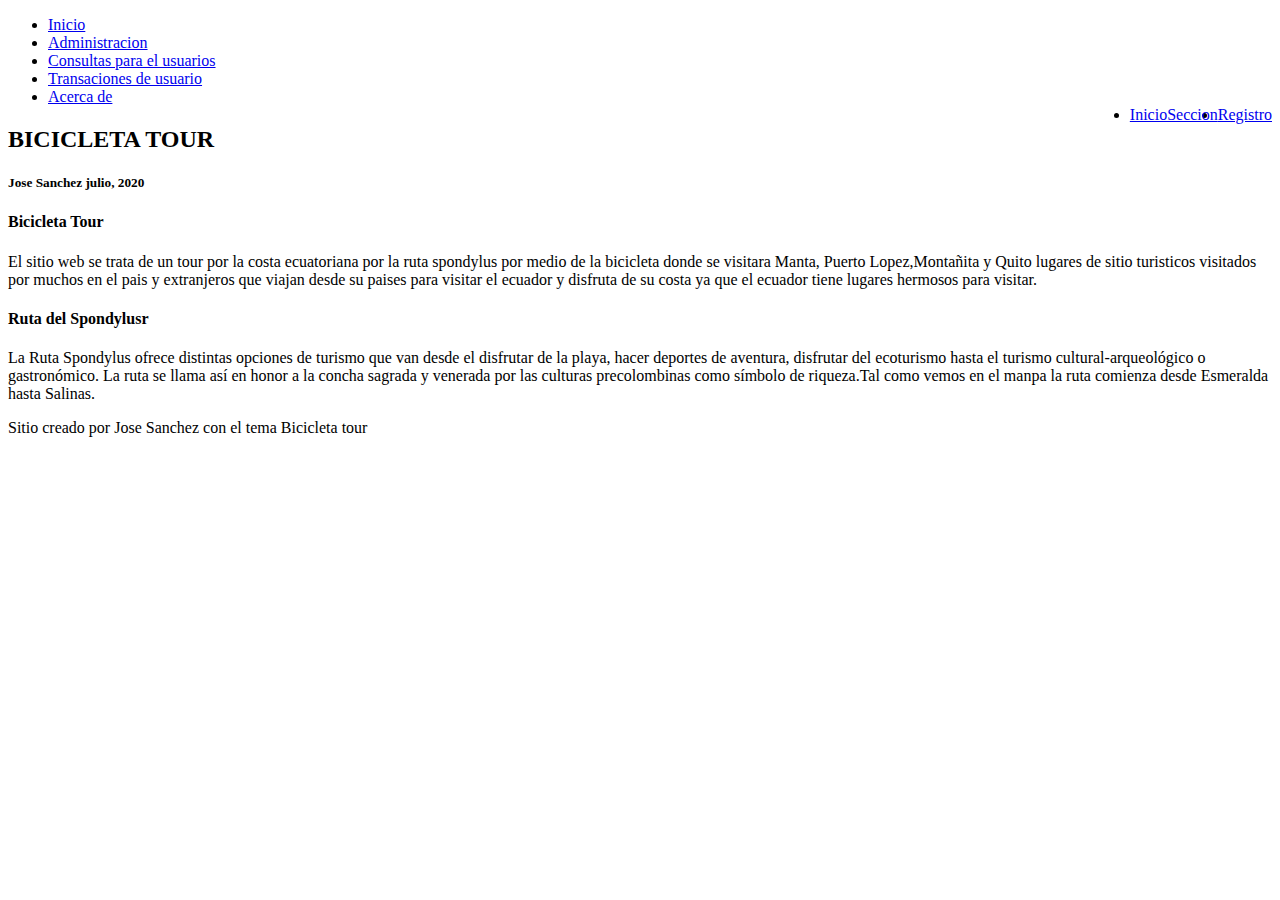
<file: index.html>
<!DOCTYPE html>
<html>
<head>
<title>Bicicleta tours</title>
<meta name="viewport" content="width=device-width, initial-scale=1">
<link rel="stylesheet" type="text/css" href="C:\Users\daniel\Desktop\BicicletaTour\Estilos\Barra.css">
<link rel="stylesheet" type="text/css" href="C:\Users\daniel\Desktop\BicicletaTour\Estilos\Tour.css">
<link rel="stylesheet" type="text/css" href="C:\Users\daniel\Desktop\BicicletaTour\Estilos\footer.css">
<link rel="stylesheet" href="https://stackpath.bootstrapcdn.com/bootstrap/4.5.0/css/bootstrap.min.css" integrity="sha384-9aIt2nRpC12Uk9gS9baDl411NQApFmC26EwAOH8WgZl5MYYxFfc+NcPb1dKGj7Sk" crossorigin="anonymous">
</head>
<body>
  <header>
    <ul>
  <li><a href="C:\Users\daniel\Desktop\BicicletaTour\index.html">Inicio</a></li>
  <li><a href="C:\Users\daniel\Desktop\BicicletaTour\Adminitracion.html">Administracion</a></li>
  <li><a href="C:\Users\daniel\Desktop\BicicletaTour\Consultas.html">Consultas para el usuarios</a></li>
  <li><a href="C:\Users\daniel\Desktop\BicicletaTour\Transacion.html">Transaciones de usuario</a></li>
  <li><a href="C:\Users\daniel\Desktop\BicicletaTour\Acercar.html">Acerca de</a></li>
  <li style="float:right"><a href="C:\Users\daniel\Desktop\BicicletaTour\Registro.html">Registro</a></li>
  <li style="float:right"><a href="C:\Users\daniel\Desktop\BicicletaTour\InicioSeccion.html">InicioSeccion</a></li>
</ul>
</header> 

<div class="car">
<section>
  <div class="content">
   <div class="row">
  <div class="leftcolumn">
    <div class="card">
      <h2>BICICLETA TOUR</h2>
      <h5>Jose Sanchez julio, 2020</h5>
       <div class="imagemont"><h4>Bicicleta Tour</h4></div> 
      <p>El sitio web se trata de un tour por la costa ecuatoriana por la ruta spondylus por medio de la bicicleta donde se visitara Manta, Puerto Lopez,Montañita y Quito lugares  de sitio turisticos visitados por muchos en el pais y extranjeros que viajan desde su paises para visitar el ecuador y disfruta de su costa ya que el ecuador tiene lugares hermosos para visitar.</p>
     </div>
      <div class="leftcolumn">
      <div class="card">
      <div class="ima"><h4>Ruta del Spondylusr</h4></div>  
      <p>
      La Ruta Spondylus ofrece distintas opciones de turismo que van desde el disfrutar de la playa, hacer deportes de aventura, disfrutar del ecoturismo hasta el turismo cultural-arqueológico o gastronómico. La ruta se llama así en honor a la concha sagrada y venerada por las culturas precolombinas como símbolo de riqueza.Tal como vemos en el manpa la ruta comienza desde Esmeralda hasta Salinas.</p>
      </div>
      </div>
    </div>
  </div>
</div>
</section>
</div>


<footer>
     <p>Sitio creado por Jose Sanchez  con el tema  Bicicleta tour
   </p> 
</footer>

</body>
</html>
</file>
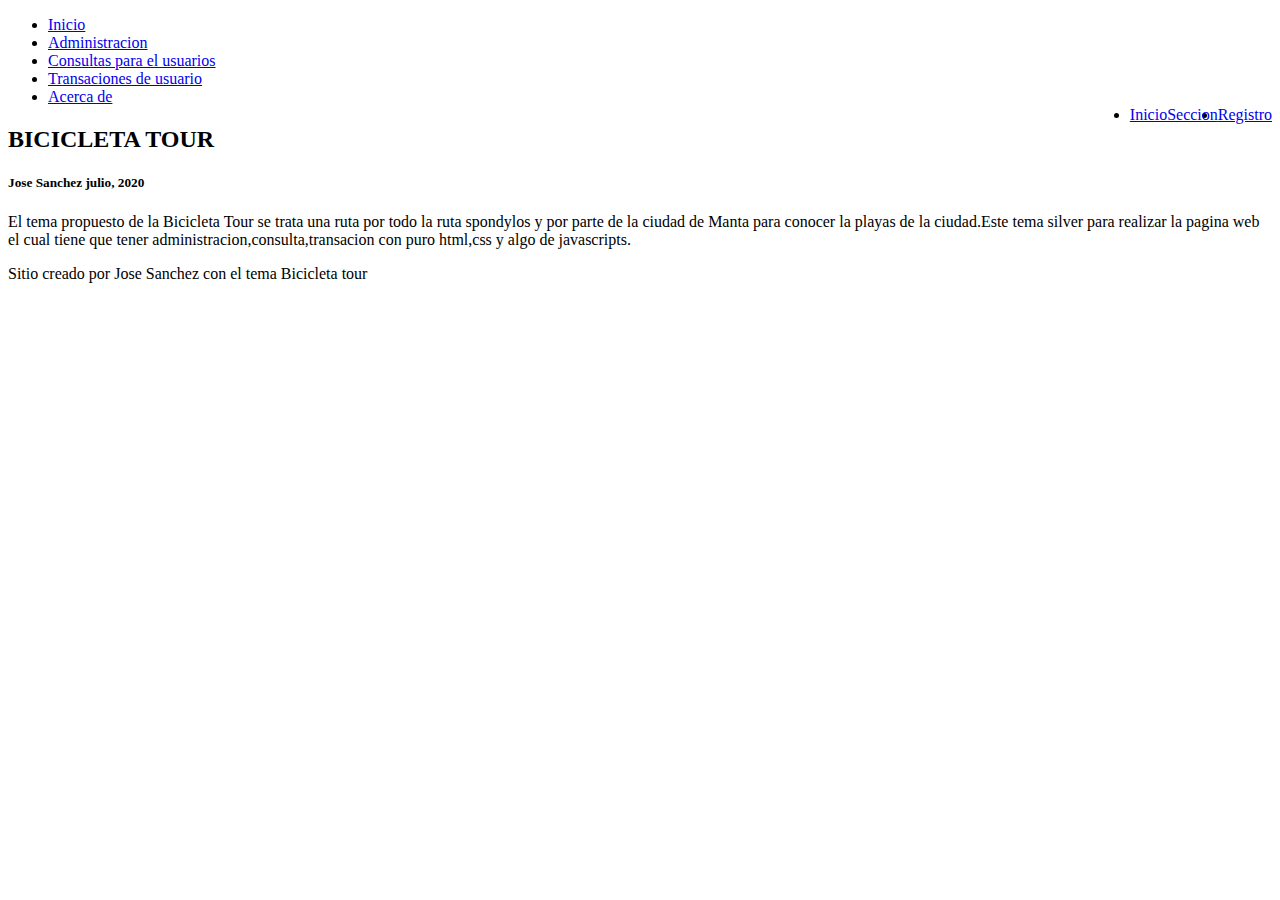
<file: Acercar.html>
<!DOCTYPE html>
<html>
<head>
	<title>Acerca de</title>
<link rel="stylesheet" type="text/css" href="C:\Users\daniel\Desktop\BicicletaTour\Estilos\naveacerca.css">
<link rel="stylesheet" type="text/css" href="C:\Users\daniel\Desktop\BicicletaTour\Estilos\Barra.css">
<link rel="stylesheet" type="text/css" href="C:\Users\daniel\Desktop\BicicletaTour\Estilos\footer.css">

<link rel="stylesheet" href="https://stackpath.bootstrapcdn.com/bootstrap/4.5.0/css/bootstrap.min.css" integrity="sha384-9aIt2nRpC12Uk9gS9baDl411NQApFmC26EwAOH8WgZl5MYYxFfc+NcPb1dKGj7Sk" crossorigin="anonymous">
</head>
<body>
  <header>
    <ul>
  <li><a href="C:\Users\daniel\Desktop\BicicletaTour\index.html">Inicio</a></li>
  <li><a href="C:\Users\daniel\Desktop\BicicletaTour\Adminitracion.html">Administracion</a></li>
  <li><a href="C:\Users\daniel\Desktop\BicicletaTour\Consultas.html">Consultas para el usuarios</a></li>
  <li><a href="C:\Users\daniel\Desktop\BicicletaTour\Transacion.html">Transaciones de usuario</a></li>
  <li><a href="C:\Users\daniel\Desktop\BicicletaTour\Acercar.html">Acerca de</a></li>
  <li style="float:right"><a href="C:\Users\daniel\Desktop\BicicletaTour\Registro.html">Registro</a></li>
  <li style="float:right"><a href="C:\Users\daniel\Desktop\BicicletaTour\InicioSeccion.html">InicioSeccion</a></li>
</ul></header>
	

<section>
  <div class="row">
  <div class="leftcolumn">
    <div class="card">
      <h2>BICICLETA TOUR</h2>
      <h5>Jose Sanchez julio, 2020</h5>
      <div class="fakeimg"></div>
      <p>El tema propuesto  de la Bicicleta Tour se trata una ruta por todo la ruta spondylos  y por parte de la ciudad de Manta para conocer la playas de la ciudad.Este tema silver para realizar la pagina web el cual tiene que tener administracion,consulta,transacion con puro html,css y algo de javascripts.</p>
    </div>
    </div>
  </div>
</section>
<footer>
     <p>Sitio creado por Jose Sanchez  con el tema  Bicicleta tour
   </p> 
</footer>
</body>
</html>
</file>
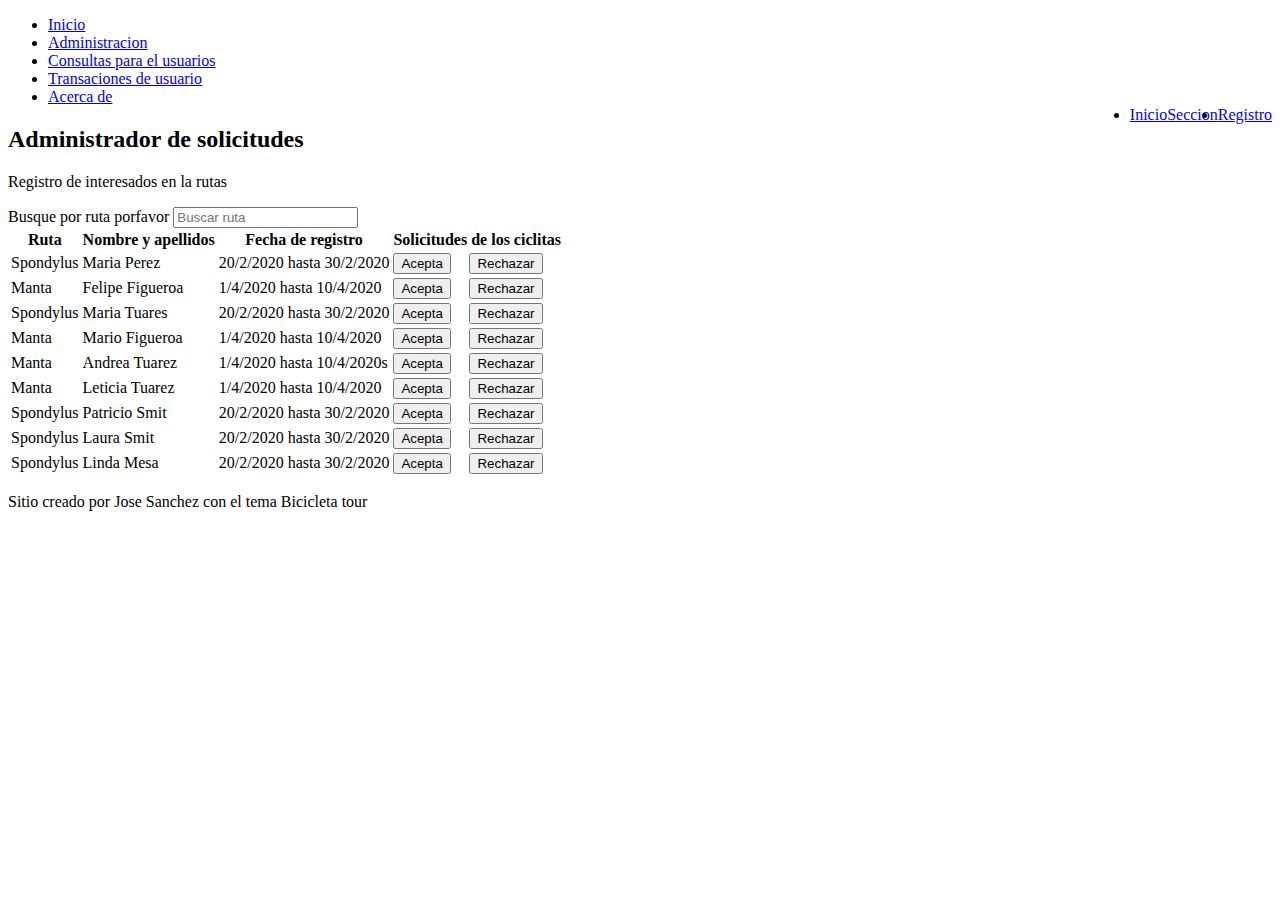
<file: Adminitracion.html>
<!DOCTYPE html>
<html>
<head>
	<title>Administracion</title>
<link rel="stylesheet" type="text/css" href="C:\Users\daniel\Desktop\BicicletaTour\Estilos\Barra.css">
<link rel="stylesheet" type="text/css" href="C:\Users\daniel\Desktop\BicicletaTour\Estilos\admin.css">
<link rel="stylesheet" type="text/css" href="C:\Users\daniel\Desktop\BicicletaTour\Estilos\footer.css">

<script type="text/javascript" src="C:\Users\daniel\Desktop\BicicletaTour\js\admin.js"></script>
<link rel="stylesheet" href="https://stackpath.bootstrapcdn.com/bootstrap/4.5.0/css/bootstrap.min.css" integrity="sha384-9aIt2nRpC12Uk9gS9baDl411NQApFmC26EwAOH8WgZl5MYYxFfc+NcPb1dKGj7Sk" crossorigin="anonymous">
</head>
<body>
  <header>
    <ul>
  <li><a href="C:\Users\daniel\Desktop\BicicletaTour\index.html">Inicio</a></li>
  <li><a href="C:\Users\daniel\Desktop\BicicletaTour\Adminitracion.html">Administracion</a></li>
  <li><a href="C:\Users\daniel\Desktop\BicicletaTour\Consultas.html">Consultas para el usuarios</a></li>
  <li><a href="C:\Users\daniel\Desktop\BicicletaTour\Transacion.html">Transaciones de usuario</a></li>
  <li><a href="C:\Users\daniel\Desktop\BicicletaTour\Acercar.html">Acerca de</a></li>
  <li style="float:right"><a href="C:\Users\daniel\Desktop\BicicletaTour\Registro.html">Registro</a></li>
  <li style="float:right"><a href="C:\Users\daniel\Desktop\BicicletaTour\InicioSeccion.html">InicioSeccion</a></li>
</ul>
</header>
<section> 
<div class="row">
  <div class="leftcolumn">
    <div class="card">
     <div class="container">
      <div>
      <h2>Administrador de solicitudes</h2>
      <p>
      Registro de interesados en la rutas
      </p>
      </div>

      <label>Busque por ruta porfavor</label>
      <input class="form-control col-md-3 light-table-filter" data-table="order-table" type="text" placeholder="Buscar ruta">
      <div>
 <table class="table table-bordered order-table ">
        <thead>
          <tr>
            <th>Ruta</th>
            <th>Nombre y apellidos </th>
            <th>Fecha de registro </th>
            <th colspan="2" scope="rowgroup">Solicitudes de los ciclitas</th>
          </tr>
        </thead>
        <tr>
          <td>Spondylus</td>
          <td>Maria Perez</td>
          <td>20/2/2020   hasta 30/2/2020 </td>
          <td><button  type="button" class="alert1" onclick="alert1()" >Acepta</button></td>
          <td><button type="button" class="alert2" onclick="alert2()">Rechazar</button></td>
        </tr>
        <tr>
          <td>Manta</td>
          <td>Felipe Figueroa</td>
          <td>1/4/2020   hasta 10/4/2020</td>
          <td><button  type="button" class="alert1" onclick="alert1()" >Acepta</button></td>
          <td><button type="button" class="alert2" onclick="alert2()">Rechazar</button></td>
        </tr>
        <tr>
          <td>Spondylus</td>
          <td>Maria Tuares</td>
          <td>20/2/2020   hasta 30/2/2020</td>
         <td><button  type="button" class="alert1" onclick="alert1()" >Acepta</button></td>
          <td><button type="button" class="alert2" onclick="alert2()">Rechazar</button></td>
        </tr>
        <tr>
          <td>Manta</td>
          <td>Mario Figueroa</td>
          <td>1/4/2020   hasta 10/4/2020</td>
          <td><button  type="button" class="alert1" onclick="alert1()" >Acepta</button></td>
          <td><button type="button" class="alert2" onclick="alert2()">Rechazar</button></td>        
        </tr>
        <tr>
          <td>Manta</td>
          <td>Andrea Tuarez</td>
          <td>1/4/2020   hasta 10/4/2020s</td>
          <td><button  type="button" class="alert1" onclick="alert1()" >Acepta</button></td>
          <td><button type="button" class="alert2" onclick="alert2()">Rechazar</button></td>        
        </tr>
        <tr>
          <td>Manta</td>
          <td>Leticia Tuarez</td>
          <td>1/4/2020   hasta 10/4/2020</td>
          <td><button  type="button" class="alert1" onclick="alert1()" >Acepta</button></td>
          <td><button type="button" class="alert2" onclick="alert2()">Rechazar</button></td>
        </tr>
        <tr>
          <td>Spondylus</td>
          <td>Patricio Smit</td>
          <td>20/2/2020   hasta 30/2/2020</td>
          <td><button  type="button" class="alert1" onclick="alert1()" >Acepta</button></td>
          <td><button type="button" class="alert2" onclick="alert2()">Rechazar</button></td>        
        </tr>
        <tr>
          <td>Spondylus</td>
          <td>Laura Smit</td>
          <td>20/2/2020   hasta 30/2/2020</td>
          <td><button  type="button" class="alert1" onclick="alert1()" >Acepta</button></td>
          <td><button type="button" class="alert2" onclick="alert2()">Rechazar</button></td>        
        </tr>
        <tr>
          <td>Spondylus</td>
          <td>Linda Mesa</td>
          <td>20/2/2020   hasta 30/2/2020</td>
          <td><button  type="button" class="alert1" onclick="alert1()" >Acepta</button></td>
          <td><button type="button" class="alert2" onclick="alert2()">Rechazar</button></td>
         </tr>      
 </table>
     </div>   
     </div> 
     </div>
     </div>
     </div> 
</section> 
<footer>
     <p>Sitio creado por Jose Sanchez  con el tema  Bicicleta tour</p> 
</footer>  
</body>
</html>
</file>
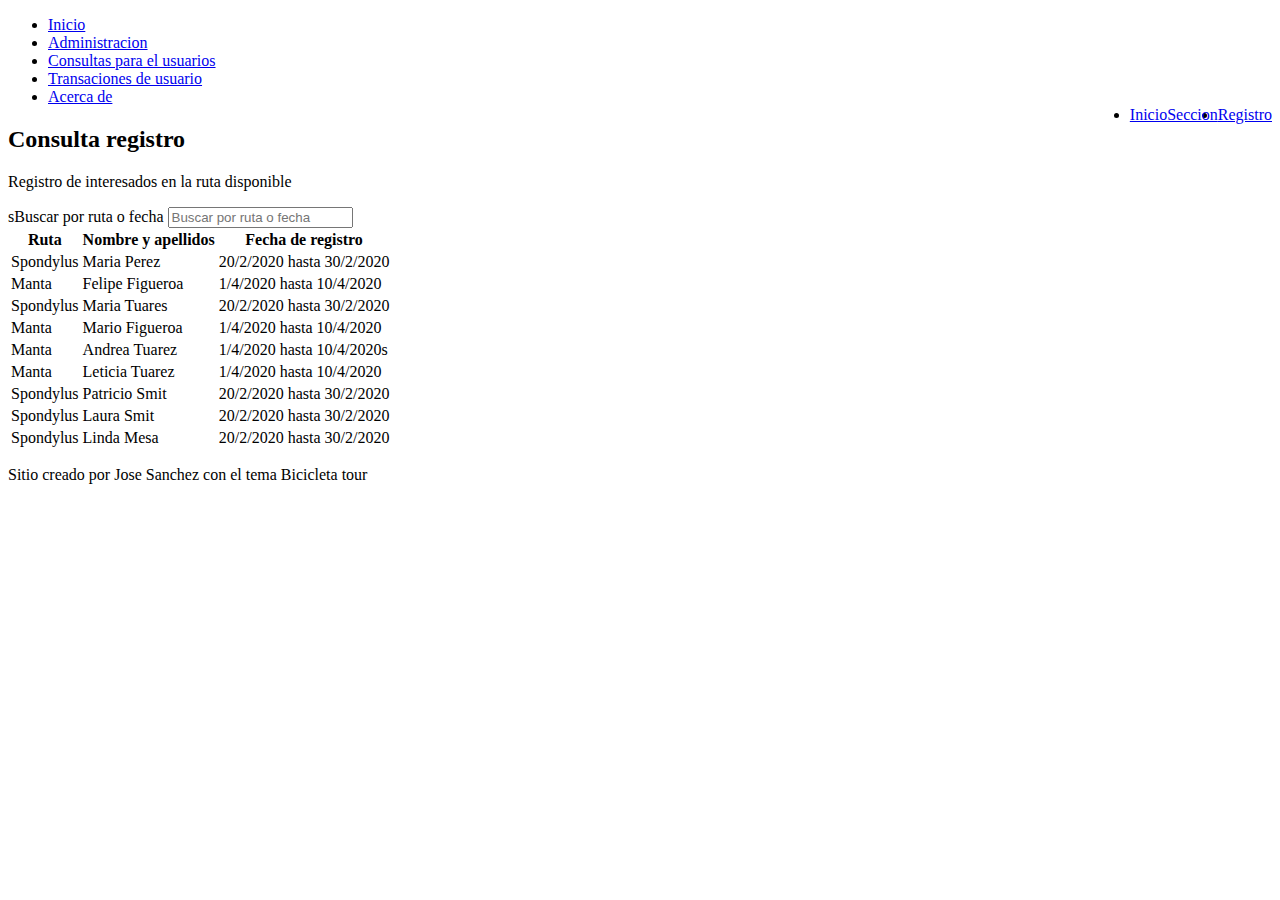
<file: Consultas.html>
<!DOCTYPE html>
<html>
<head>
	<title>Consultas</title>
<link rel="stylesheet" type="text/css" href="C:\Users\daniel\Desktop\BicicletaTour\Estilos\consulta.css">
<link rel="stylesheet" type="text/css" href="C:\Users\daniel\Desktop\BicicletaTour\Estilos\Barra.css">
<link rel="stylesheet" type="text/css" href="C:\Users\daniel\Desktop\BicicletaTour\Estilos\footer.css">

<script type="text/javascript" src="C:\Users\daniel/Desktop\BicicletaTour\js\consulta.js"></script>
<link rel="stylesheet" href="https://stackpath.bootstrapcdn.com/bootstrap/4.5.0/css/bootstrap.min.css" integrity="sha384-9aIt2nRpC12Uk9gS9baDl411NQApFmC26EwAOH8WgZl5MYYxFfc+NcPb1dKGj7Sk" crossorigin="anonymous">
</head>
<body>
  <header>
  <div> 
  <ul>
  <li><a href="C:\Users\daniel\Desktop\BicicletaTour\index.html">Inicio</a></li>
  <li><a href="C:\Users\daniel\Desktop\BicicletaTour\Adminitracion.html">Administracion</a></li>
  <li><a href="C:\Users\daniel\Desktop\BicicletaTour\Consultas.html">Consultas para el usuarios</a></li>
  <li><a href="C:\Users\daniel\Desktop\BicicletaTour\Transacion.html">Transaciones de usuario</a></li>
  <li><a href="C:\Users\daniel\Desktop\BicicletaTour\Acercar.html">Acerca de</a></li>
  <li style="float:right"><a href="C:\Users\daniel\Desktop\BicicletaTour\Registro.html">Registro</a></li>
  <li style="float:right"><a href="C:\Users\daniel\Desktop\BicicletaTour\InicioSeccion.html">InicioSeccion</a></li>
</ul>
</div></header>
<section  class="container">
    <h2>Consulta registro</h2>
      <p>
      Registro de interesados en la ruta disponible
      </p>
      <div class="container">
      <label>sBuscar por ruta o fecha</label>
      <input class="form-control col-md-3 light-table-filter" data-table="order-table" type="text" placeholder="Buscar por ruta o fecha">
     <div>
       <table class="table table-bordered order-table ">
        <thead>
          <tr>
            <th>Ruta</th>
            <th>Nombre y apellidos </th>
            <th>Fecha de registro </th>
          </tr>
        </thead>
        <tr>
          <td>Spondylus</td>
          <td>Maria Perez</td>
          <td>20/2/2020   hasta 30/2/2020</td>
        </tr>
        <tr>
          <td>Manta</td>
          <td>Felipe Figueroa</td>
          <td>1/4/2020   hasta 10/4/2020</td>
        </tr>
        <tr>
          <td>Spondylus</td>
          <td>Maria Tuares</td>
          <td>20/2/2020   hasta 30/2/2020</td>
        </tr>
        <tr>
          <td>Manta</td>
          <td>Mario Figueroa</td>
          <td>1/4/2020   hasta 10/4/2020</td>
        </tr>
        <tr>
          <td>Manta</td>
          <td>Andrea Tuarez</td>
          <td>1/4/2020   hasta 10/4/2020s</td>
        </tr>
        <tr>
          <td>Manta</td>
          <td>Leticia Tuarez</td>
          <td>1/4/2020   hasta 10/4/2020</td>
        </tr>
        <tr>
          <td>Spondylus</td>
          <td>Patricio Smit</td>
          <td>20/2/2020   hasta 30/2/2020</td>
        </tr>
        <tr>
          <td>Spondylus</td>
          <td>Laura Smit</td>
          <td>20/2/2020   hasta 30/2/2020</td>
        </tr>
        <tr>
          <td>Spondylus</td>
          <td>Linda Mesa</td>
          <td>20/2/2020   hasta 30/2/2020</td>
        </tr>
      </table>
      </div>
    </div>
</section>
    
  <footer>
     <p>Sitio creado por Jose Sanchez  con el tema  Bicicleta tour
   </p> 
</footer>
</body>
</html>
</file>
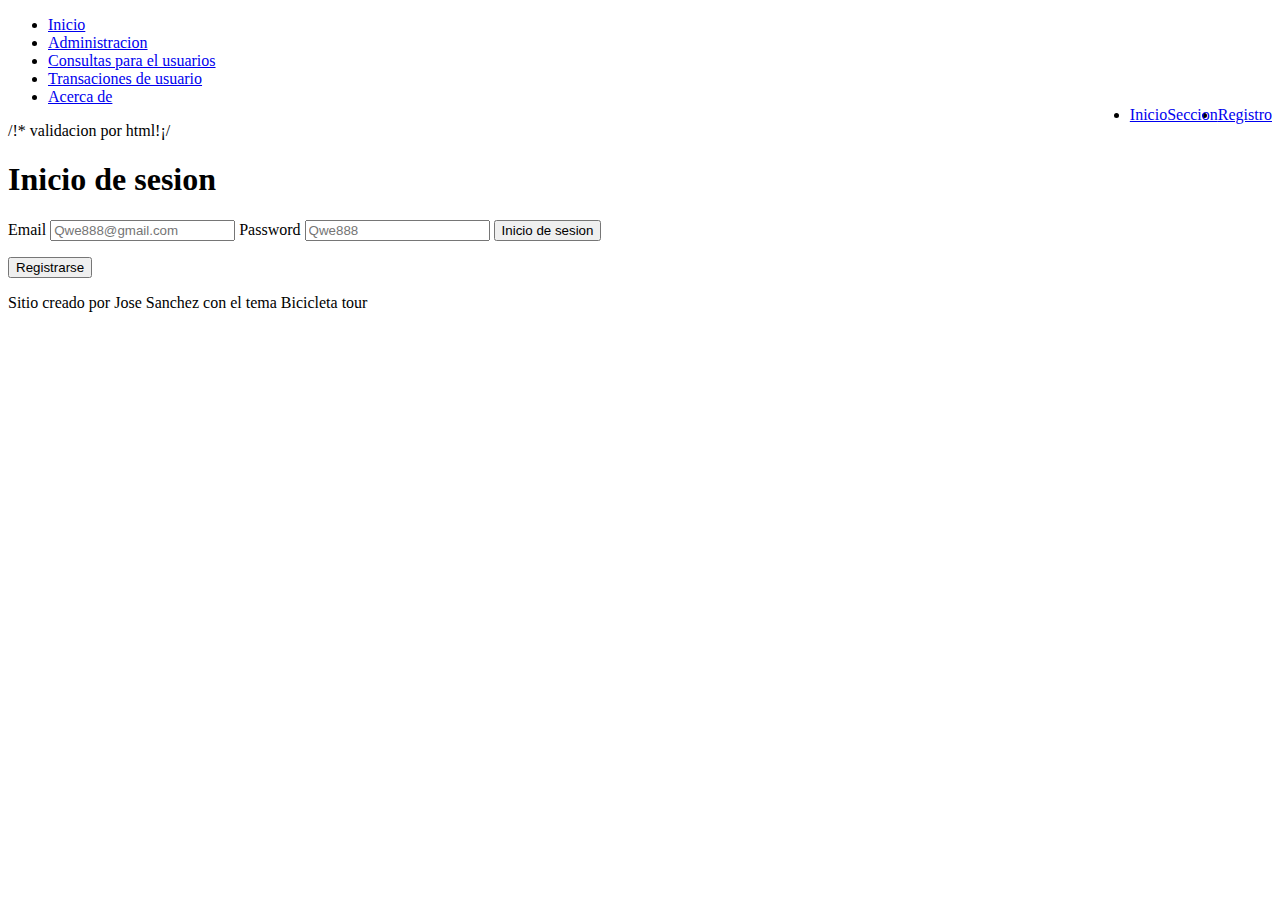
<file: InicioSeccion.html>
<!DOCTYPE html>
<html>
<head>
	<title>Inicio de sesion</title>
	<link rel="stylesheet" type="text/css" href="C:\Users\daniel\Desktop\BicicletaTour\Estilos\InicioSesion.css" />
	<link rel="stylesheet" type="text/css" href="C:\Users\daniel\Desktop\BicicletaTour\Estilos\Barra.css">
    <link rel="stylesheet" type="text/css" href="C:\Users\daniel\Desktop\BicicletaTour\Estilos\footer.css">
    <script type="text/javascript" src="C:\Users\daniel\Desktop\BicicletaTour\js\validaciones.js"></script>
	<link rel="stylesheet" href="https://stackpath.bootstrapcdn.com/bootstrap/4.5.0/css/bootstrap.min.css" integrity="sha384-9aIt2nRpC12Uk9gS9baDl411NQApFmC26EwAOH8WgZl5MYYxFfc+NcPb1dKGj7Sk" crossorigin="anonymous">
</head>
<body>
 <header>
  <div> 
  <ul>
  <li><a href="C:\Users\daniel\Desktop\BicicletaTour\index.html">Inicio</a></li>
  <li><a href="C:\Users\daniel\Desktop\BicicletaTour\Adminitracion.html">Administracion</a></li>
  <li><a href="C:\Users\daniel\Desktop\BicicletaTour\Consultas.html">Consultas para el usuarios</a></li>
  <li><a href="C:\Users\daniel\Desktop\BicicletaTour\Transacion.html">Transaciones de usuario</a></li>
  <li><a href="C:\Users\daniel\Desktop\BicicletaTour\Acercar.html">Acerca de</a></li>
  <li style="float:right"><a href="C:\Users\daniel\Desktop\BicicletaTour\Registro.html">Registro</a></li>
  <li style="float:right"><a href="C:\Users\daniel\Desktop\BicicletaTour\InicioSeccion.html">InicioSeccion</a></li>
</ul>
</div></header>

/!* validacion por html!¡/
<div class="login">
<div class="login"></div> 
<h1 class="login-header">Inicio de sesion</h1>
<form  action="index.html" onsubmit="return Login()"  id="form" class="login-container">
    <label for="email">Email</label>
    <input  id="correo" type="text"  placeholder="Qwe888@gmail.com" required />
    <label for="password">Password</label>
    <input id="password" type="password" placeholder="Qwe888" required />
    <input type="submit" class="button" value="Inicio de sesion"/>
</form>
<p>
<button  type="button" class="button" onclick="document.location='Registro.html'">Registrarse</button>
</p>
</div>
<footer>
     <p>Sitio creado por Jose Sanchez  con el tema  Bicicleta tour
   </p> 
</footer>
</body>
</html>
</file>
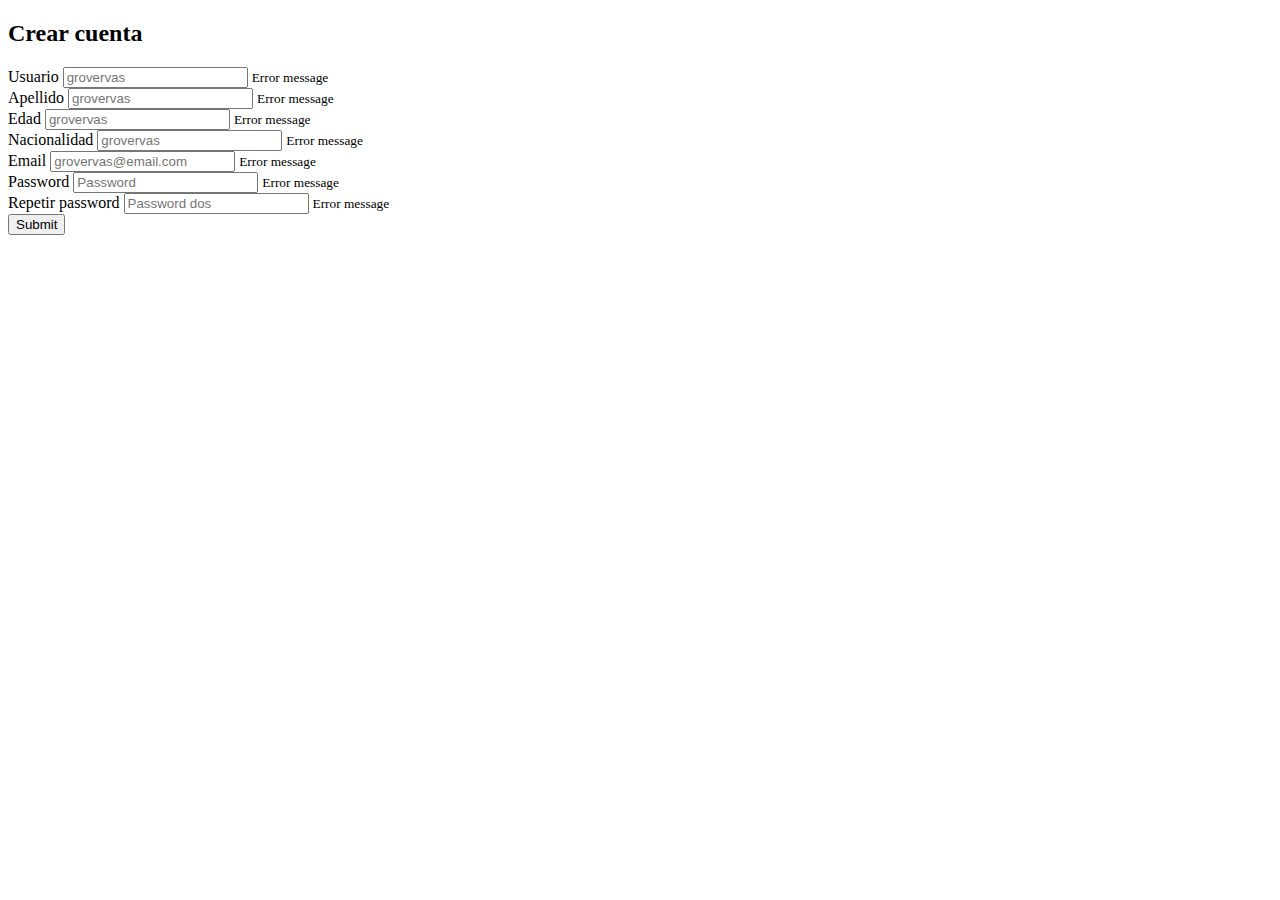
<file: register.html>
<!DOCTYPE html>
<html>
<head>
    <title>
    Registro
    </title>
    <link rel="stylesheet" type="text/css" href="C:\Users\daniel\Desktop\BicicletaTour\Estilos\register.css">

    <script type="text/javascript" src="C:\Users\daniel\Desktop\BicicletaTour\js\valid.js"></script>

</head>
<body>
<div class="container">
        <div class="header">
            <h2>Crear cuenta</h2>
        </div>
        <form id="form" class="form">
            <div class="form-control">
                <label for="nombre">Usuario</label>
                <input type="text" placeholder="grovervas" id="nombre" />
                <i class="fas fa-check-circle"></i>
                <i class="fas fa-exclamation-circle"></i>
                <small>Error message</small>
            </div>
            <div class="form-control">
                <label for="apellido">Apellido</label>
                <input type="text" placeholder="grovervas" id="apellido" />
                <i class="fas fa-check-circle"></i>
                <i class="fas fa-exclamation-circle"></i>
                <small>Error message</small>
            </div>
            <div class="form-control">
                <label for="edad">Edad</label>
                <input type="text" placeholder="grovervas" id="edad" />
                <i class="fas fa-check-circle"></i>
                <i class="fas fa-exclamation-circle"></i>
                <small>Error message</small>
            </div>
            <div class="form-control">
                <label for="nacionalidad">Nacionalidad</label>
                <input type="text" placeholder="grovervas" id="nacionalidad" />
                <i class="fas fa-check-circle"></i>
                <i class="fas fa-exclamation-circle"></i>
                <small>Error message</small>
            </div>
            <div class="form-control">
                <label for="email">Email</label>
                <input type="email" placeholder="grovervas@email.com" id="email" />
                <i class="fas fa-check-circle"></i>
                <i class="fas fa-exclamation-circle"></i>
                <small>Error message</small>
            </div>
            <div class="form-control">
                <label for="password">Password</label>
                <input type="password" placeholder="Password" id="password"/>
                <i class="fas fa-check-circle"></i>
                <i class="fas fa-exclamation-circle"></i>
                <small>Error message</small>
            </div>
            <div class="form-control">
                <label for="password2">Repetir password</label>
                <input type="password" placeholder="Password dos" id="password2"/>
                <i class="fas fa-check-circle"></i>
                <i class="fas fa-exclamation-circle"></i>
                <small>Error message</small>
            </div>
            <button>Submit</button>
        </form>
</body>
</html>


    </div>
</file>
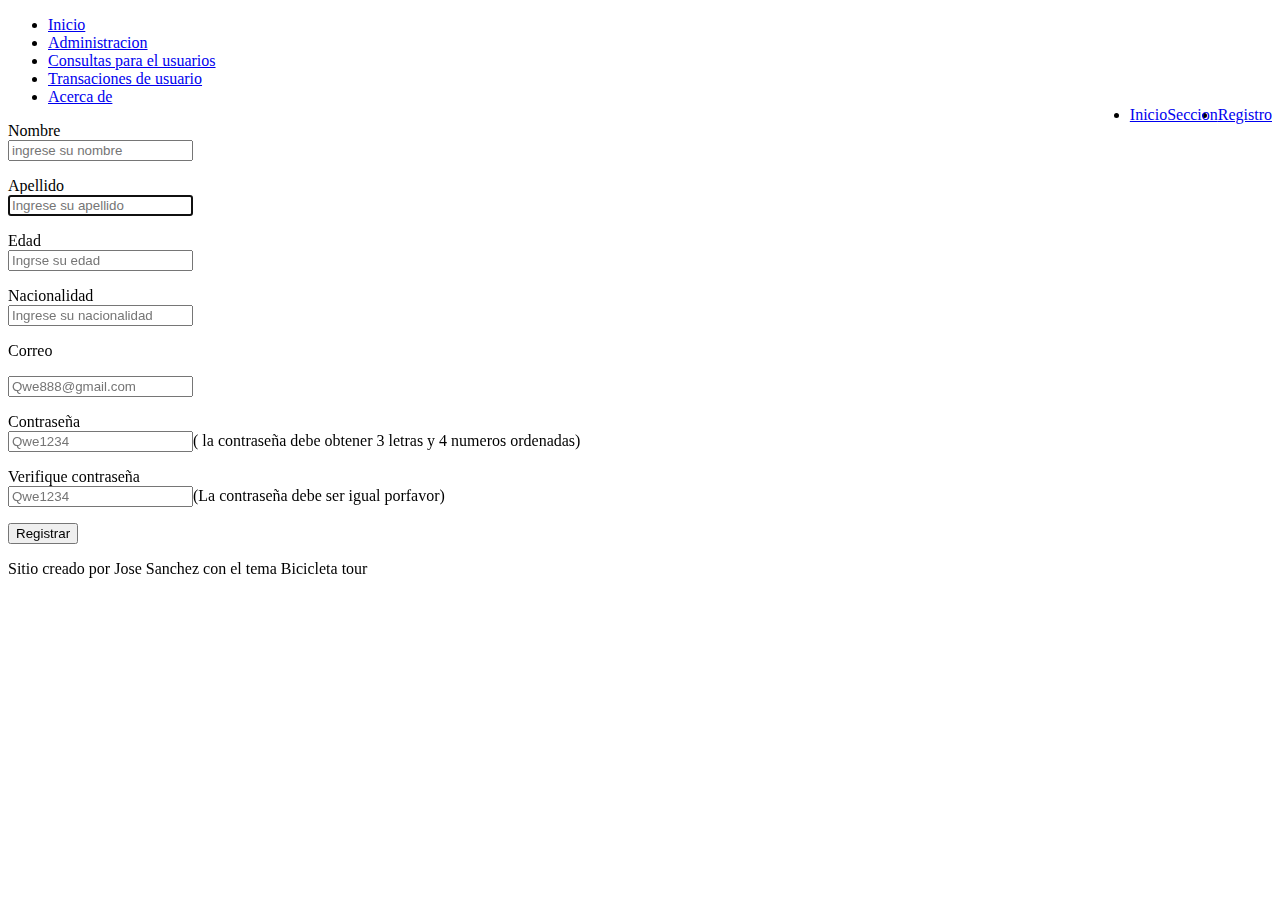
<file: Registro.html>
<!DOCTYPE html>
<html>
<head>
	<title>Registro</title>
  <link rel="stylesheet" type="text/css" href="C:\Users\daniel\Desktop\BicicletaTour\Estilos\Barra.css">
	<link rel="stylesheet" type="text/css" href="C:\Users\daniel\Desktop\BicicletaTour\Estilos\Registro.css" />
    <script type="text/javascript" src="C:\Users\daniel\Desktop\BicicletaTour\js\validaciones.js"></script>

  <link rel="stylesheet" href="https://stackpath.bootstrapcdn.com/bootstrap/4.5.0/css/bootstrap.min.css" integrity="sha384-9aIt2nRpC12Uk9gS9baDl411NQApFmC26EwAOH8WgZl5MYYxFfc+NcPb1dKGj7Sk" crossorigin="anonymous">
</head>
<body>
   <header>
  <ul>
  <li><a href="C:\Users\daniel\Desktop\BicicletaTour\index.html">Inicio</a></li>
  <li><a href="C:\Users\daniel\Desktop\BicicletaTour\Adminitracion.html">Administracion</a></li>
  <li><a href="C:\Users\daniel\Desktop\BicicletaTour\Consultas.html">Consultas para el usuarios</a></li>
  <li><a href="C:\Users\daniel\Desktop\BicicletaTour\Transacion.html">Transaciones de usuario</a></li>
  <li><a href="C:\Users\daniel\Desktop\BicicletaTour\Acercar.html">Acerca de</a></li>
  <li style="float:right"><a href="C:\Users\daniel\Desktop\BicicletaTour\Registro.html">Registro</a></li>
  <li style="float:right"><a href="C:\Users\daniel\Desktop\BicicletaTour\InicioSeccion.html">InicioSeccion</a></li>
</ul>
</header>
  <div>
   <form action="index.html" onsubmit="checkInputs()">
  <p>
    <label for="nombre">Nombre </label><br>
    <input type="text" name="nombre" id="nombre"
    placeholder="ingrese su nombre"
  >
  </p>
<p>
    <label for="apellido">Apellido </label><br>
    <input type="text" name="apellido" id="apelldio"
    placeholder="Ingrese su apellido"
    autofocus
    autocomplete
    required>
  </p>

<p>
    <label for="edad">Edad </label><br>
    <input type="text" name="edad" id="edad"
    placeholder="Ingrse su edad "
    autofocus
    autocomplete
    required>
  </p>
<p>
    <label for="nacionalidad">Nacionalidad </label><br>
    <input type="text" name="nacionalidad" id="nacionalidad"
    placeholder="Ingrese su nacionalidad "
    autofocus
    autocomplete
    required>
  </p>
  <p>
    <label for="correo">Correo</label>
    <p><input name="correo" id="correo" type="text" 
    placeholder="Qwe888@gmail.com"required /></p>
  </p>
  <p>
    <label for="passwd">Contraseña</label><br>
    <input   type="password" name="password" id="password"
    placeholder="Qwe1234" 
    required/>( la contraseña debe obtener 3 letras y 4 numeros ordenadas)
  </p>
  <p>
    <label for="verificar">Verifique contraseña</label><br>
    <input   type="password" name="verificar" id="verificar"
    placeholder="Qwe1234" 
    required/>(La contraseña debe ser igual porfavor)
  </p>

    <button type="submit" class="button">Registrar</button> 
    </p>
</form>  
  </div>
<footer>
     <p>Sitio creado por Jose Sanchez  con el tema  Bicicleta tour
   </p> 
</footer>
</body>
</html>
</file>
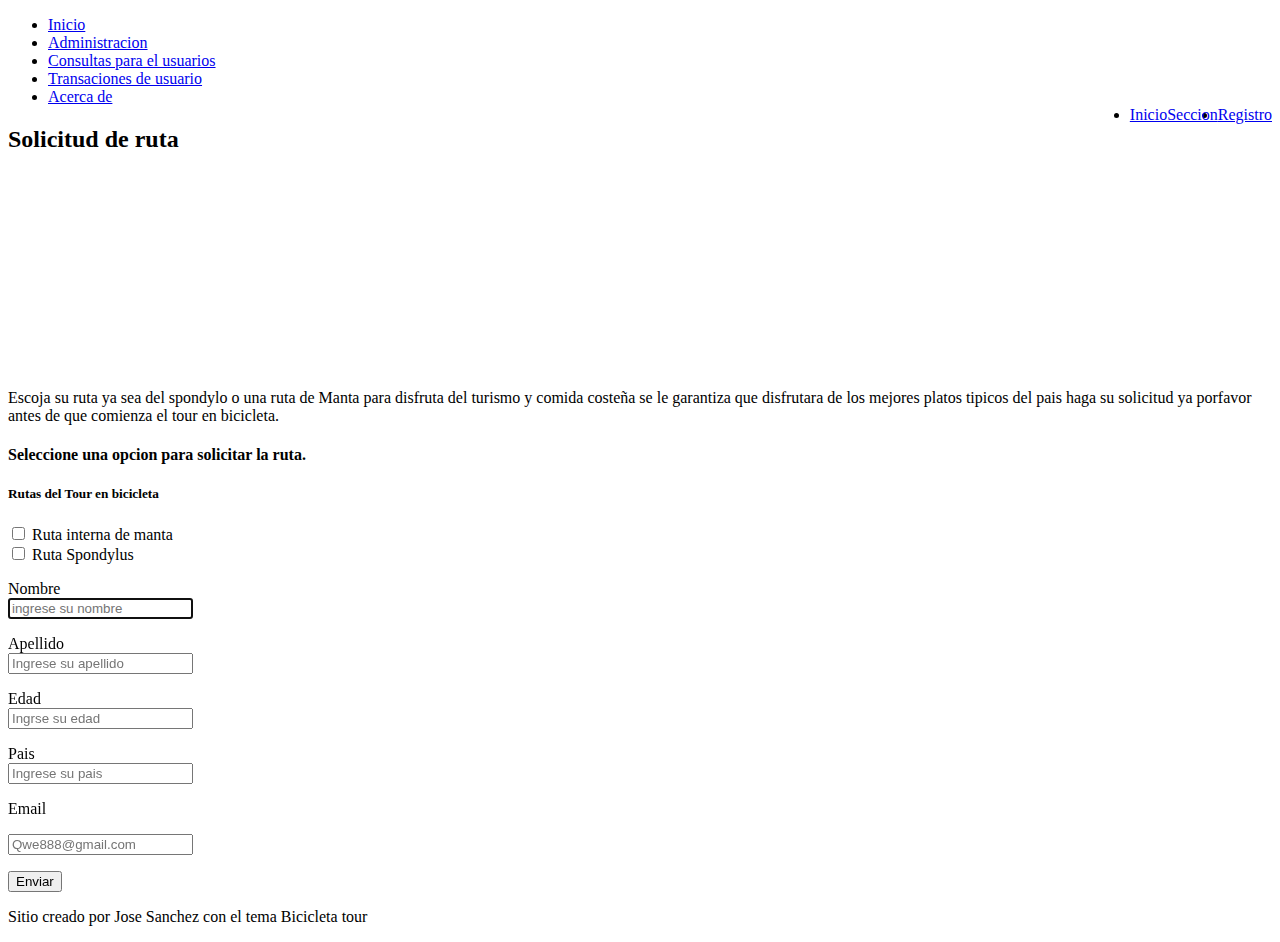
<file: Transacion.html>
<!DOCTYPE html>
<html>
<head>
	<title>Transaciones</title>
<link rel="stylesheet" type="text/css" href="C:/Users/daniel/Desktop/BicicletaTour\Estilos\transacion.css">
<link rel="stylesheet" type="text/css" href="C:/Users/daniel/Desktop/BicicletaTour\Estilos\car.css">
<link rel="stylesheet" type="text/css" href="C:/Users/daniel/Desktop/BicicletaTour\Estilos\Barra.css">
<link rel="stylesheet" type="text/css" href="C:\Users\daniel\Desktop\BicicletaTour\Estilos\footer.css">

<script type="text/javascript" src="C:\Users\daniel\Desktop\BicicletaTour\js\admin.js"></script>
<link rel="stylesheet" href="https://stackpath.bootstrapcdn.com/bootstrap/4.5.0/css/bootstrap.min.css" integrity="sha384-9aIt2nRpC12Uk9gS9baDl411NQApFmC26EwAOH8WgZl5MYYxFfc+NcPb1dKGj7Sk" crossorigin="anonymous">
</head>
<body>
<header>
 <ul>
  <li><a href="C:\Users\daniel\Desktop\BicicletaTour\index.html">Inicio</a></li>
  <li><a href="C:\Users\daniel\Desktop\BicicletaTour\Adminitracion.html">Administracion</a></li>
  <li><a href="C:\Users\daniel\Desktop\BicicletaTour\Consultas.html">Consultas para el usuarios</a></li>
  <li><a href="C:\Users\daniel\Desktop\BicicletaTour\Transacion.html">Transaciones de usuario</a></li>
  <li><a href="C:\Users\daniel\Desktop\BicicletaTour\Acercar.html">Acerca de</a></li>
  <li style="float:right"><a href="C:\Users\daniel\Desktop\BicicletaTour\Registro.html">Registro</a></li>
<script type="text/javascript" src="C:\Users\daniel\Desktop\BicicletaTour\js\admin.js"></script>
  <li style="float:right"><a href="C:\Users\daniel\Desktop\BicicletaTour\InicioSeccion.html">InicioSeccion</a></li>
</ul>
</header>

<section class="container">  
  <div class="row">
  <div class="leftcolumn">
    <div class="card">
      <div class="card">
      <h2>Solicitud de ruta</h2>
      <div class="fakeimg" style="height:200px;"></div>
 <p>Escoja su ruta ya sea  del spondylo o una ruta  de Manta para disfruta  del turismo y comida costeña se le garantiza que disfrutara de los mejores platos tipicos del pais haga su solicitud ya porfavor antes de que comienza el tour en bicicleta.</p> 
      <h4>Seleccione una opcion para solicitar la ruta.</h4>
  <form  name="EnviarForm"  id="form-orden">
  <h5>Rutas del Tour en bicicleta</h5>
  <input type="checkbox" name="Tour1" value="Bike">
  <label for="Tour1">Ruta interna de manta</label><br>
  <input type="checkbox" name="Tour2" value="Bikee">
  <label for="Tour2">Ruta Spondylus</label><br>
</p>

  <p>
    <label for="name">Nombre </label><br>
    <input type="text" name="nombre" id="nombre"
    placeholder="ingrese su nombre"
    autofocus
    autocomplete
    required>
  </p>
<p>
    <label for="name">Apellido </label><br>
    <input type="text" name="apellido" id="apelldio"
    placeholder="Ingrese su apellido"
    autofocus
    autocomplete
    required>
</p>
<p>
    <label for="name">Edad </label><br>
    <input type="int" name="edad" id="edad"
    placeholder="Ingrse su edad "
    autofocus
    autocomplete
    required>
</p>
<p>
    <label for="name">Pais</label><br>
    <input type="text" name="pais" id="pai"
    placeholder="Ingrese su pais "
    autofocus
    autocomplete
    required>
  </p>
  <p>
    <label for="email">Email</label>
    <p><input type="text" id="email" 
    placeholder="Qwe888@gmail.com"required /></p>
  </p>
    <p>
      <input type="button" class="button" onclick="solicitar()" value="Enviar"  />
    </p>
</form> 
  </div>
</div>
</div>  
</section>

<footer>
     <p>Sitio creado por Jose Sanchez  con el tema  Bicicleta tour
   </p> 
</footer>
</body>
</html>
</file>
